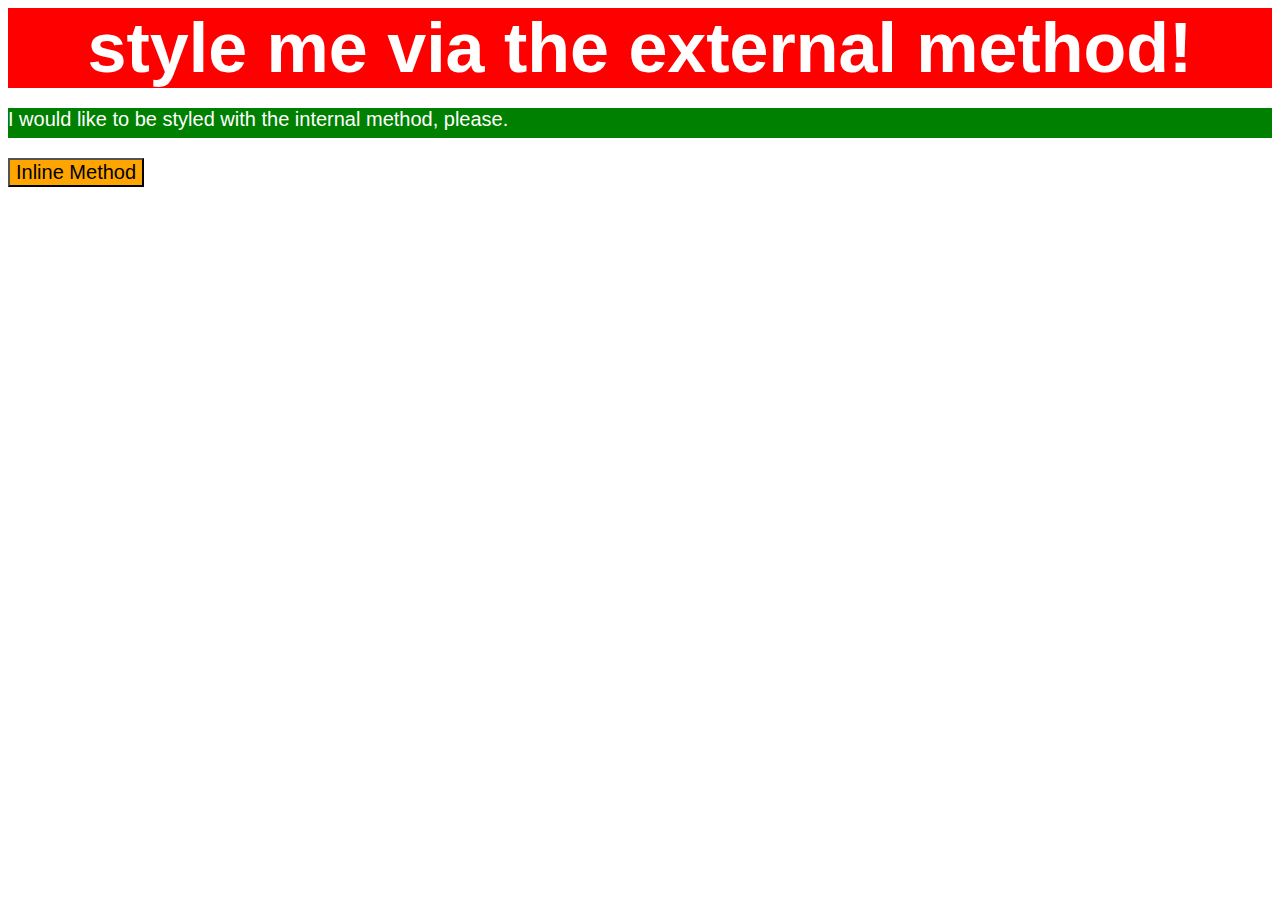
<file: foundations/01-css-methods/index.html>
<!DOCTYPE html>
<html lang="en">
  <head>
    <meta charset="UTF-8">
    <meta http-equiv="X-UA-Compatible" content="IE=edge">
    <meta name="viewport" content="width=device-width, initial-scale=1.0">
    <title>Methods for Adding CSS</title>
    <link rel="stylesheet" href="style.css">
    <style>
      p {
        background: green;
        color: white;
        text-align: left;
        height: 30px;
        font-family: sans-serif;
        font-size: 20px;
        vertical-align: baseline;
      }

    </style>
  </head>
  <body>
    <div> style me via the external method!  </div>
    <p>I would like to be styled with the internal method, please.</p>
    <button style="background: orange; color: black; font-size: 20px;">Inline Method</button>
  </body>
</html>
</file>
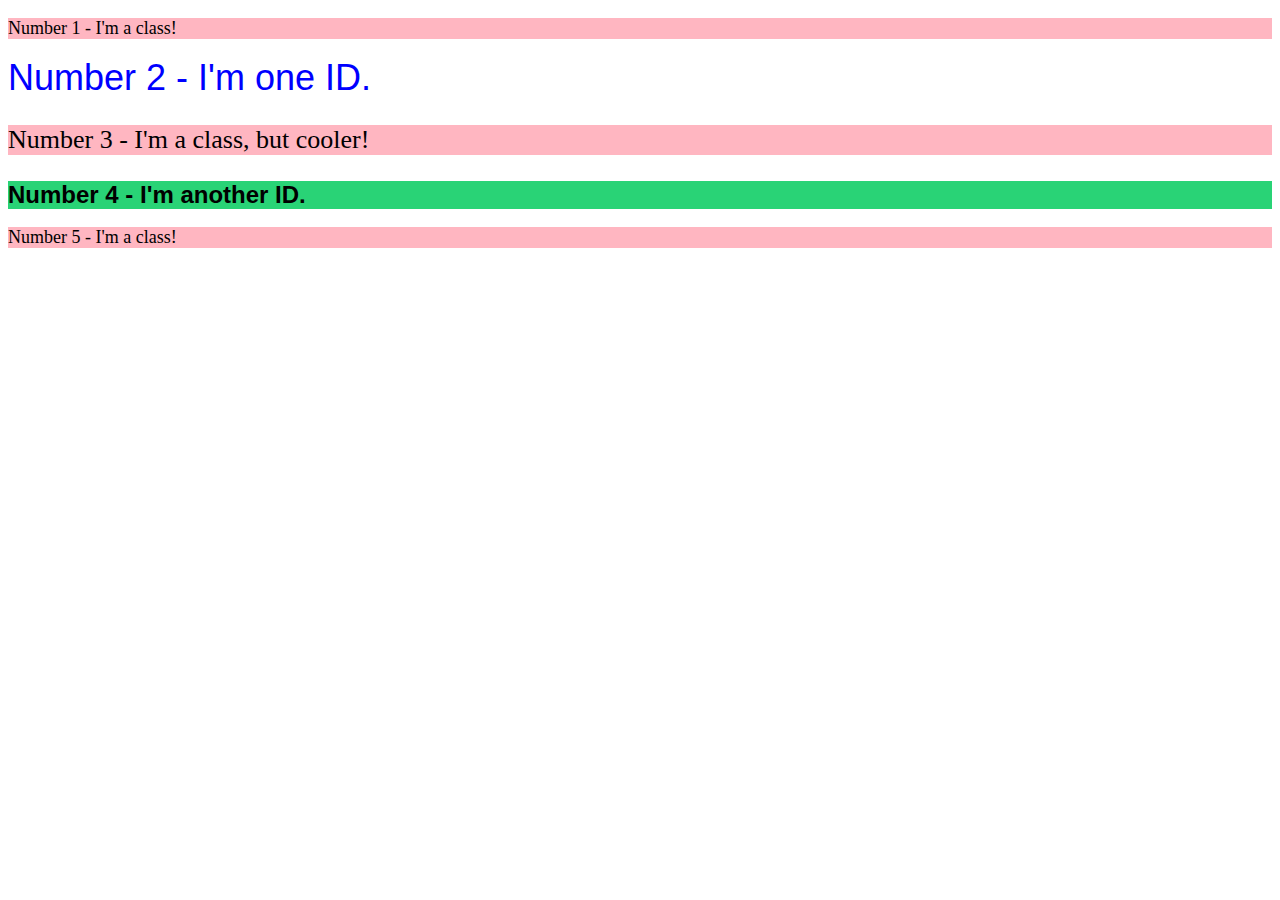
<file: foundations/02-class-id-selectors/index.html>
<!DOCTYPE html>
<html lang="en">
  <head>
    <meta charset="UTF-8">
    <meta http-equiv="X-UA-Compatible" content="IE=edge">
    <meta name="viewport" content="width=device-width, initial-scale=1.0">
    <title>Class and ID Selectors</title>
    <link rel="stylesheet" href="style.css">
  </head>
  <body>
    <p class="uno one">Number 1 - I'm a class!</p>
    <div id="num">Number 2 - I'm one ID.</div>
    <p class="uno two">Number 3 - I'm a class, but cooler!</p>
    <div id="deux">Number 4 - I'm another ID.</div>
    <p class="uno three">Number 5 - I'm a class!</p>
  </body>
</html>
</file>
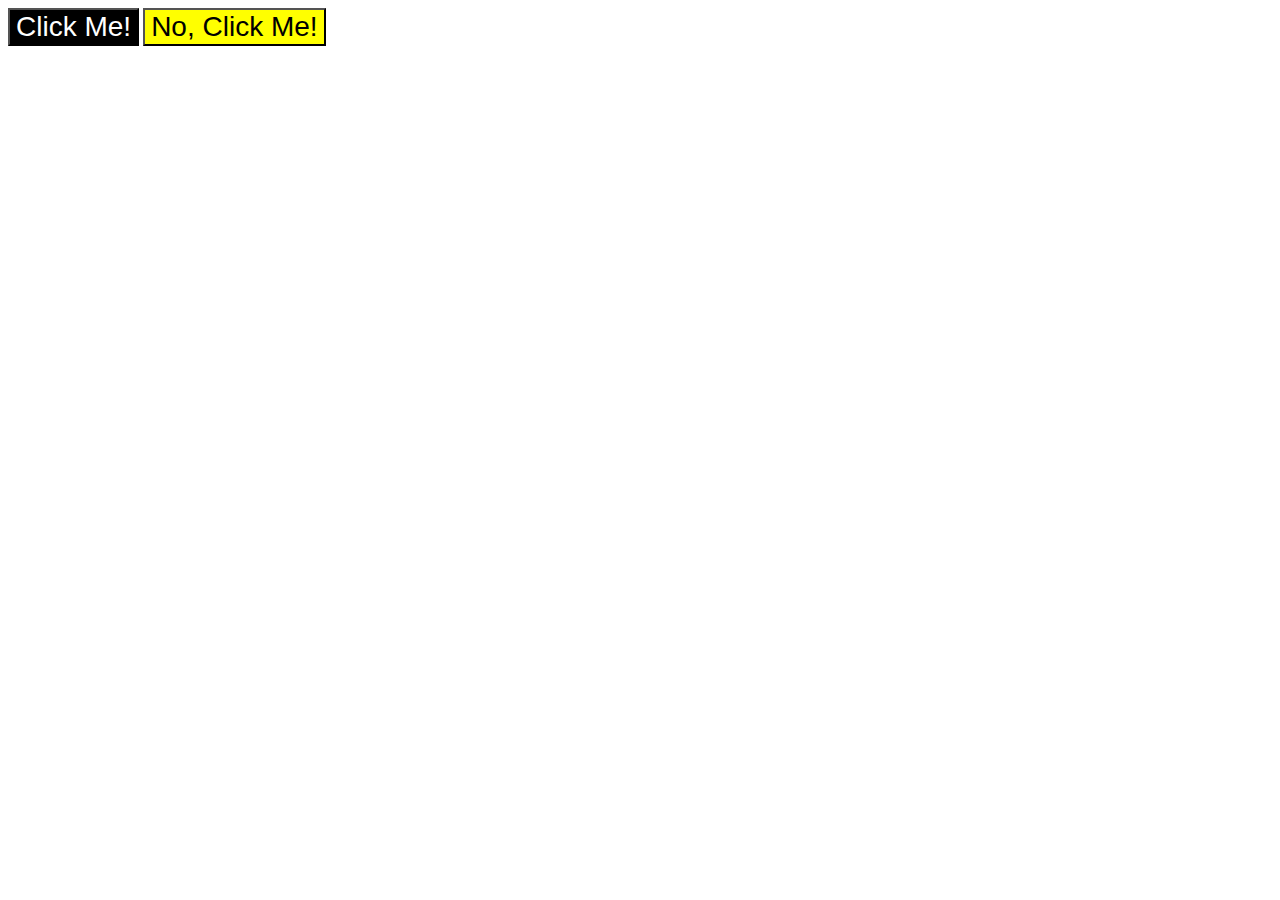
<file: foundations/03-grouping-selectors/index.html>
<!DOCTYPE html>
<html lang="en">
  <head>
    <meta charset="UTF-8">
    <meta http-equiv="X-UA-Compatible" content="IE=edge">
    <meta name="viewport" content="width=device-width, initial-scale=1.0">
    <title>Grouping Selectors</title>
    <link rel="stylesheet" href="style.css">
  </head>
  <body>
    <button class="one">Click Me!</button>
    <button class="two">No, Click Me!</button>
  </body>
</html>
</file>
<file: foundations/01-css-methods/style.css>
div{
    background-color: red;
    height: 80px;
    text-align: center;
    font-size: 70px;
    font-weight: bold;
    color: white;
    font-family: sans-serif;
};
</file>
<file: foundations/02-class-id-selectors/style.css>
.uno {
    background: #ffb6c1;
    font-family: 'verdana', 'DejaVu', 'sans-serif';
    font-size: large;
}

.uno.two {
    font-size: 26px;
}

#num {
    color:hsl(240, 100%, 50%) ;
    font-size: 36px;
    font-family: Verdana, Geneva, Tahoma, sans-serif;
}
#deux {
    background: #29d376;
    color: hsl(0, 0%, 0%);
    font-size: 24px;
    font-weight: bold;
    font-family: Verdana, Geneva, Tahoma, sans-serif;
}
</file>
<file: foundations/03-grouping-selectors/style.css>
.one, .two{
    font-size: 28px;
    font-family: Helvetica, 'Times New Roman', sans-serif;
    
}

.one {
   background: black;
   color: white;
}
.two {
    background: yellow;
    color: black;
}
</file>
